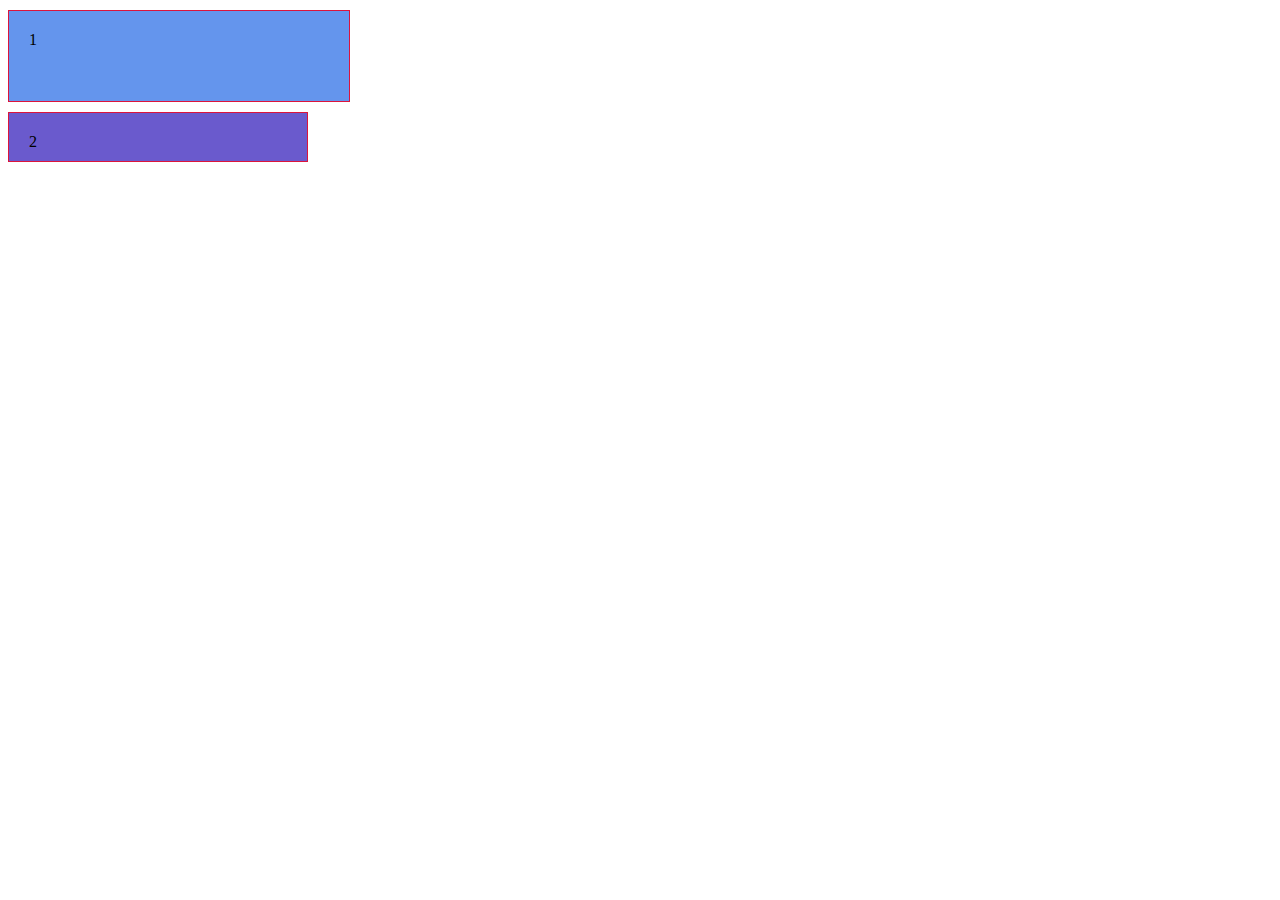
<file: box model/index.html>
<!DOCTYPE html>
<html lang="en">
<head>
    <meta charset="UTF-8">
    <meta http-equiv="X-UA-Compatible" content="IE=edge">
    <meta name="viewport" content="width=device-width, initial-scale=1.0">
    <title>Box model101</title>
    <link rel="stylesheet" href="./style.css" />
</head>
<body>
    
    <div class="box box--1">1</div>
    <div class="box box--2">2</div>

</body>
</html>
</file>
<file: box model/style.css>
.box{
    margin: 10px 0;
    padding: 20px;
}

.box--1{
    background-color: cornflowerblue;
    border: 1px solid crimson;
    height: 50px;
    width: 300px;

}

.box--2{
    background-color: slateblue;
    border: 1px solid crimson;
    box-sizing: border-box;
    height: 50px;
    width: 300px;

}
</file>
